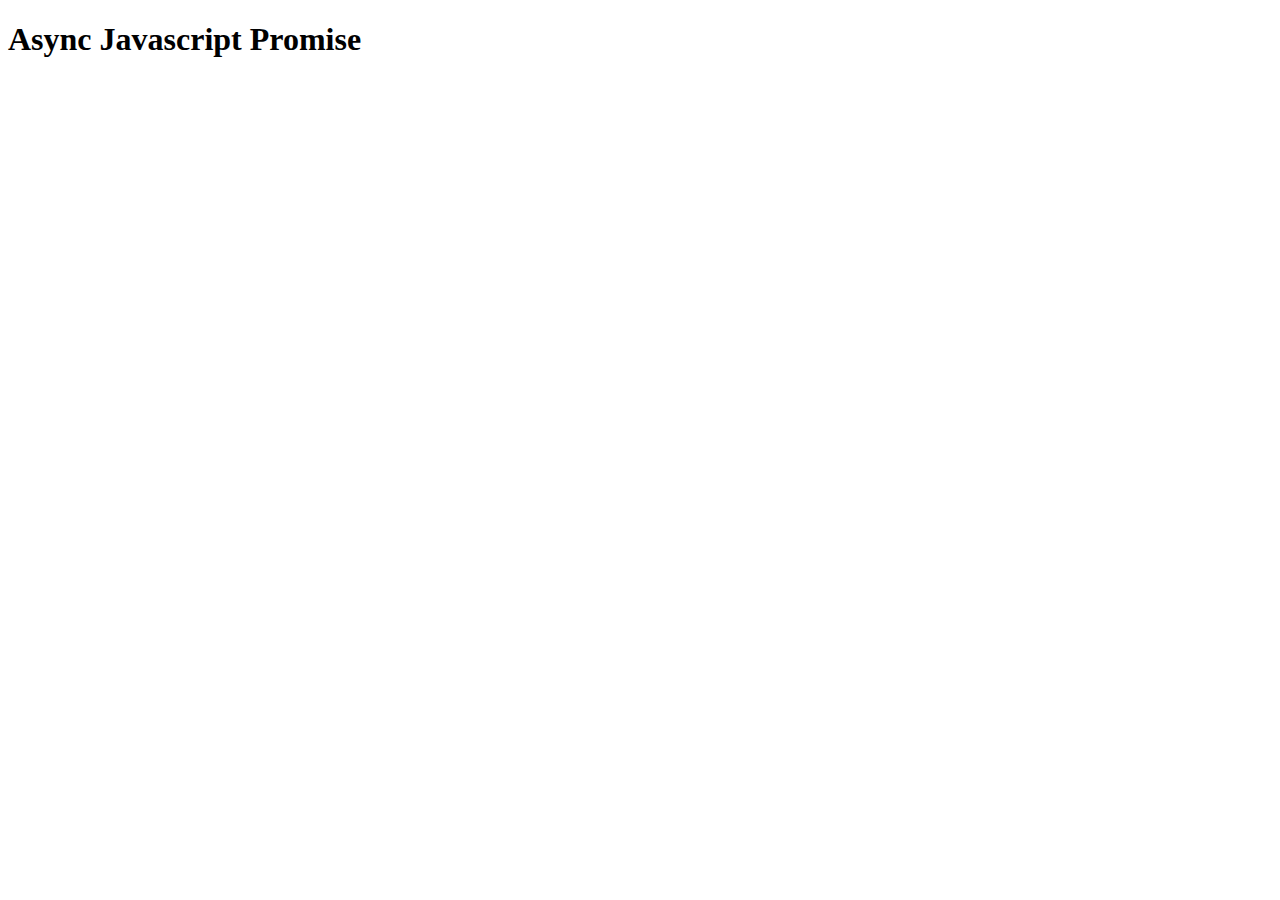
<file: callback/index.html>
<!DOCTYPE html>
<html lang="en">
<head>
    <meta charset="UTF-8">
    <meta name="viewport" content="width=device-width, initial-scale=1.0">
    <title>Document</title>
</head>
<body>
    <h1>Async Javascript Promise</h1>
    <script src="callbakcs.js"></script>
</body>
</html>
</file>
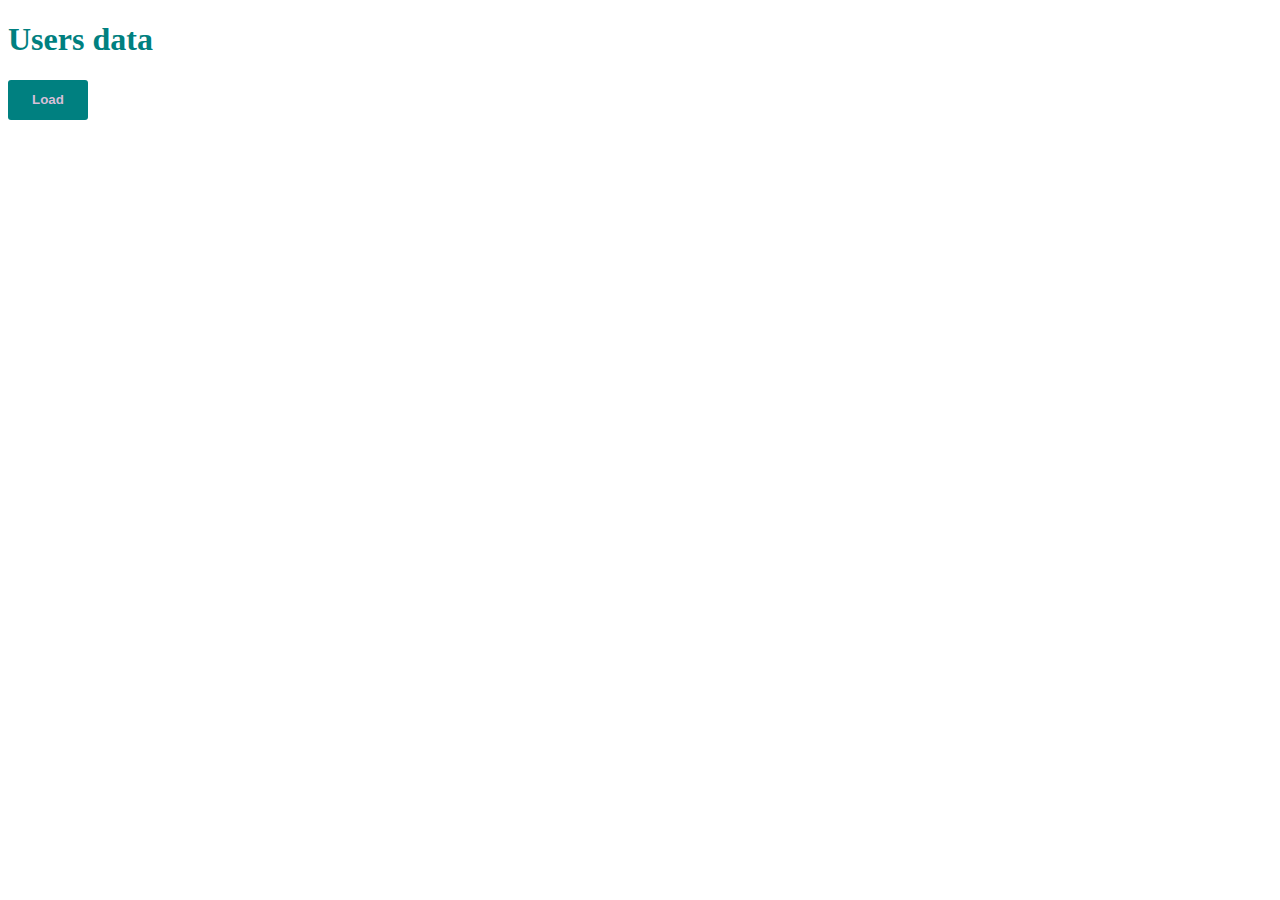
<file: mini-project/index.html>
<!DOCTYPE html>
<html lang="en">
<head>
    <meta charset="UTF-8">
    <meta name="viewport" content="width=device-width, initial-scale=1.0">
    <title>IP user</title>
    <link rel="stylesheet" href="index.css">
</head>
<body>
    <h1>Users data</h1>
    <div id="addres-ip"></div>
    <div id="list" class="list">
        <div class='close'></div>
    </div>
    <button id="load">Load</button>
    <script src="index.js"></script>
</body>
</html>
</file>
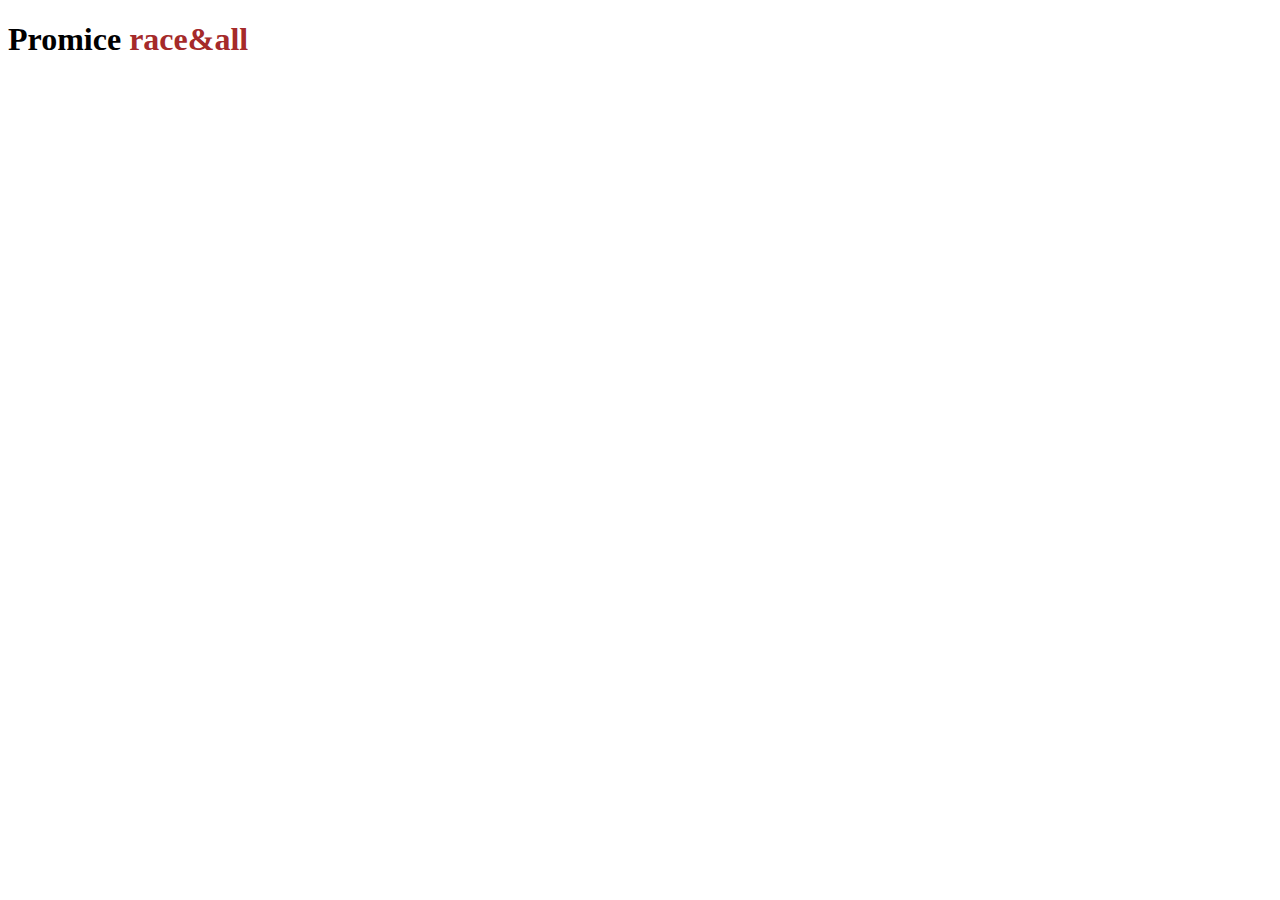
<file: race&all/index.html>
<!DOCTYPE html>
<html lang="en">
<head>
    <meta charset="UTF-8">
    <meta name="viewport" content="width=device-width, initial-scale=1.0">
    <title>race&all</title>
    <style>
        b{
             color: brown;
        }
    </style>
</head>
<body>
    <h1>Promice <b>race&all</b></h1>
    <script src="index.js"></script>
</body>
</html>
</file>
<file: mini-project/index.css>
#load{
    width: 80px;
    height: 40px;
    font-weight: 600;
    background-color: teal;
    border: 1px solid transparent;
    border-radius: 3px;
    color: thistle;
}
#addres-ip{
    font-size: 35px;
    font-weight: 900;
    color: tomato;
}
h1{
    color: teal;
}

.list{
    width: 250px;
    padding: 5px;
    border: 3px solid teal;
    margin: 5px 0;
    background: #f1e7ff;
    display:none;
    position: relative;
}
.list h5{
    font-size: 18px;
    color: teal;
    text-align: center;
}
.list div{
    font-size: 20px;
    color: teal;
    text-align: center;
    font-family: monospace;
}
.open{
    display:block;
}
.close{
    width: 20px;
    height: 20px;
    background-color: rgb(255, 255, 255);
    border-radius: 50%;
    position: absolute;
    top: -12px;
    right: -12px;
    border:1px solid teal
}
.close::before{
    content: 'X';
    display: block;
    font-size: 17px;
}
</file>
